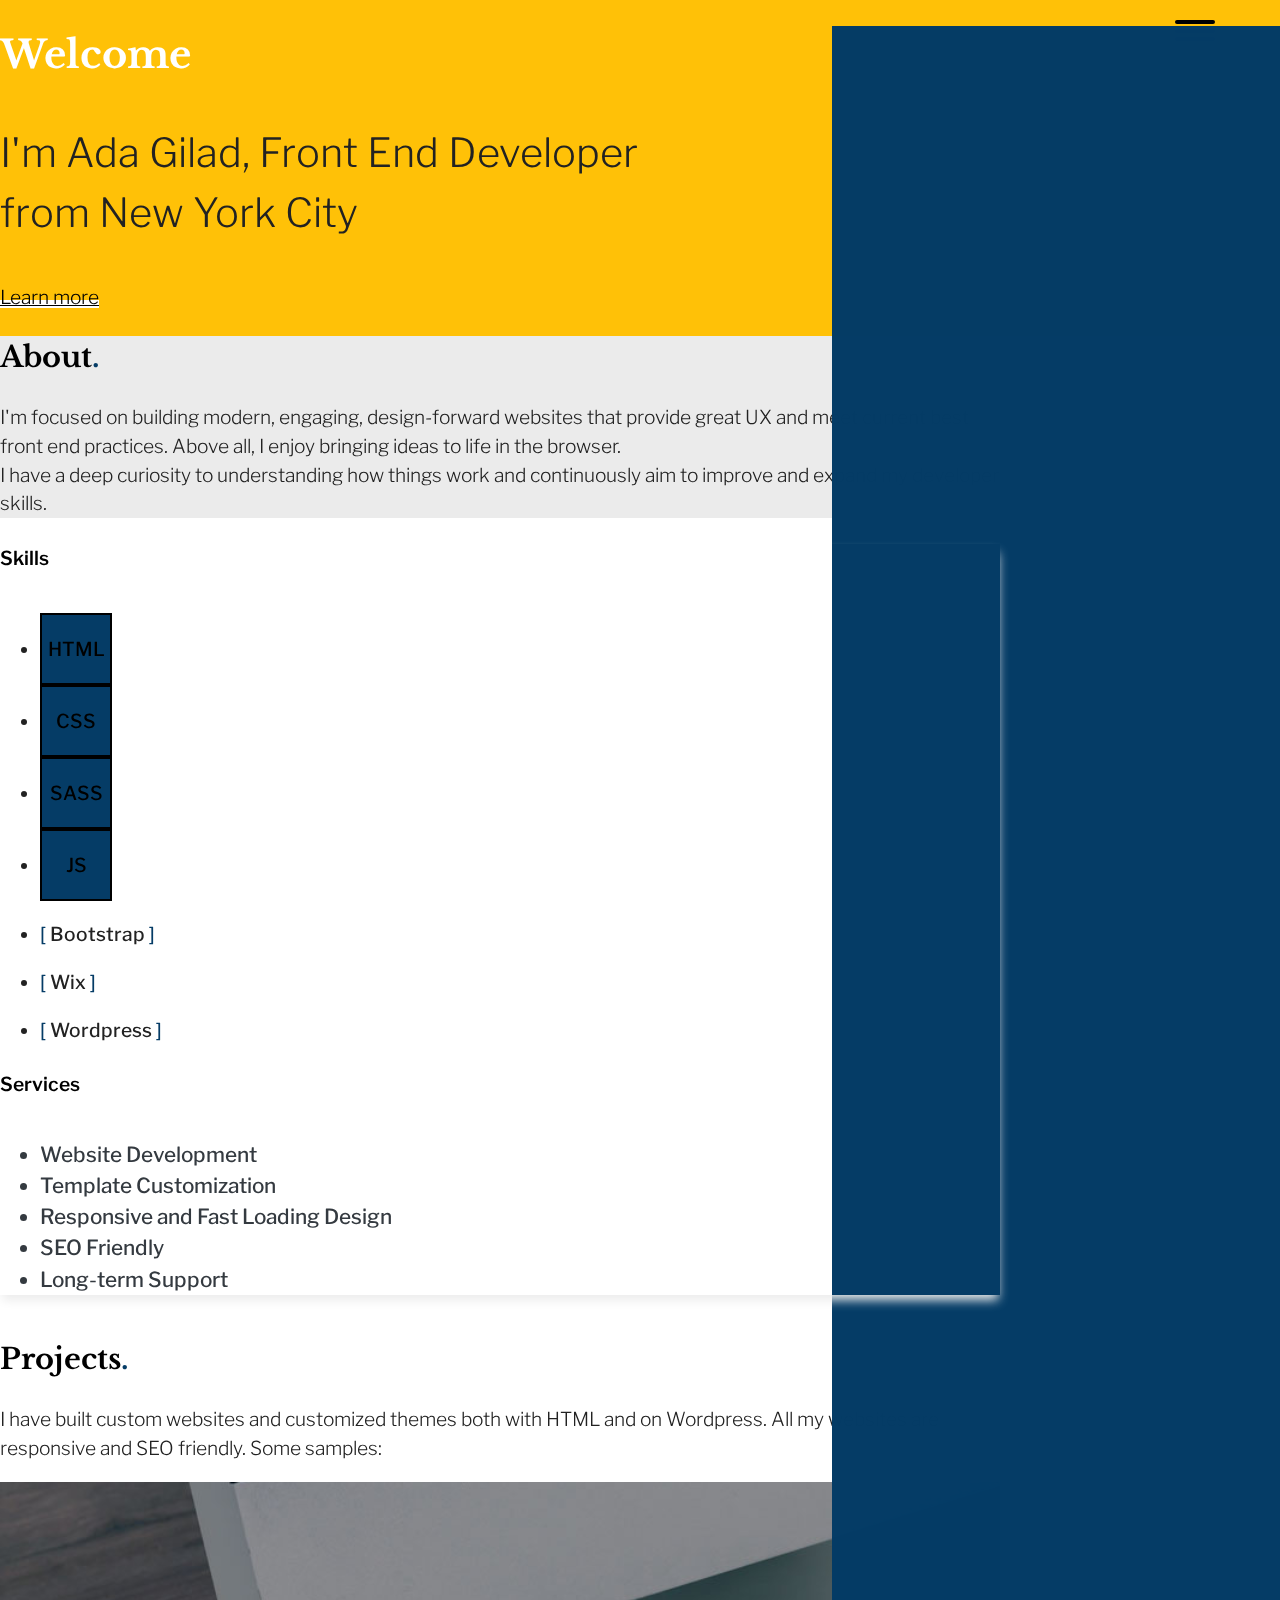
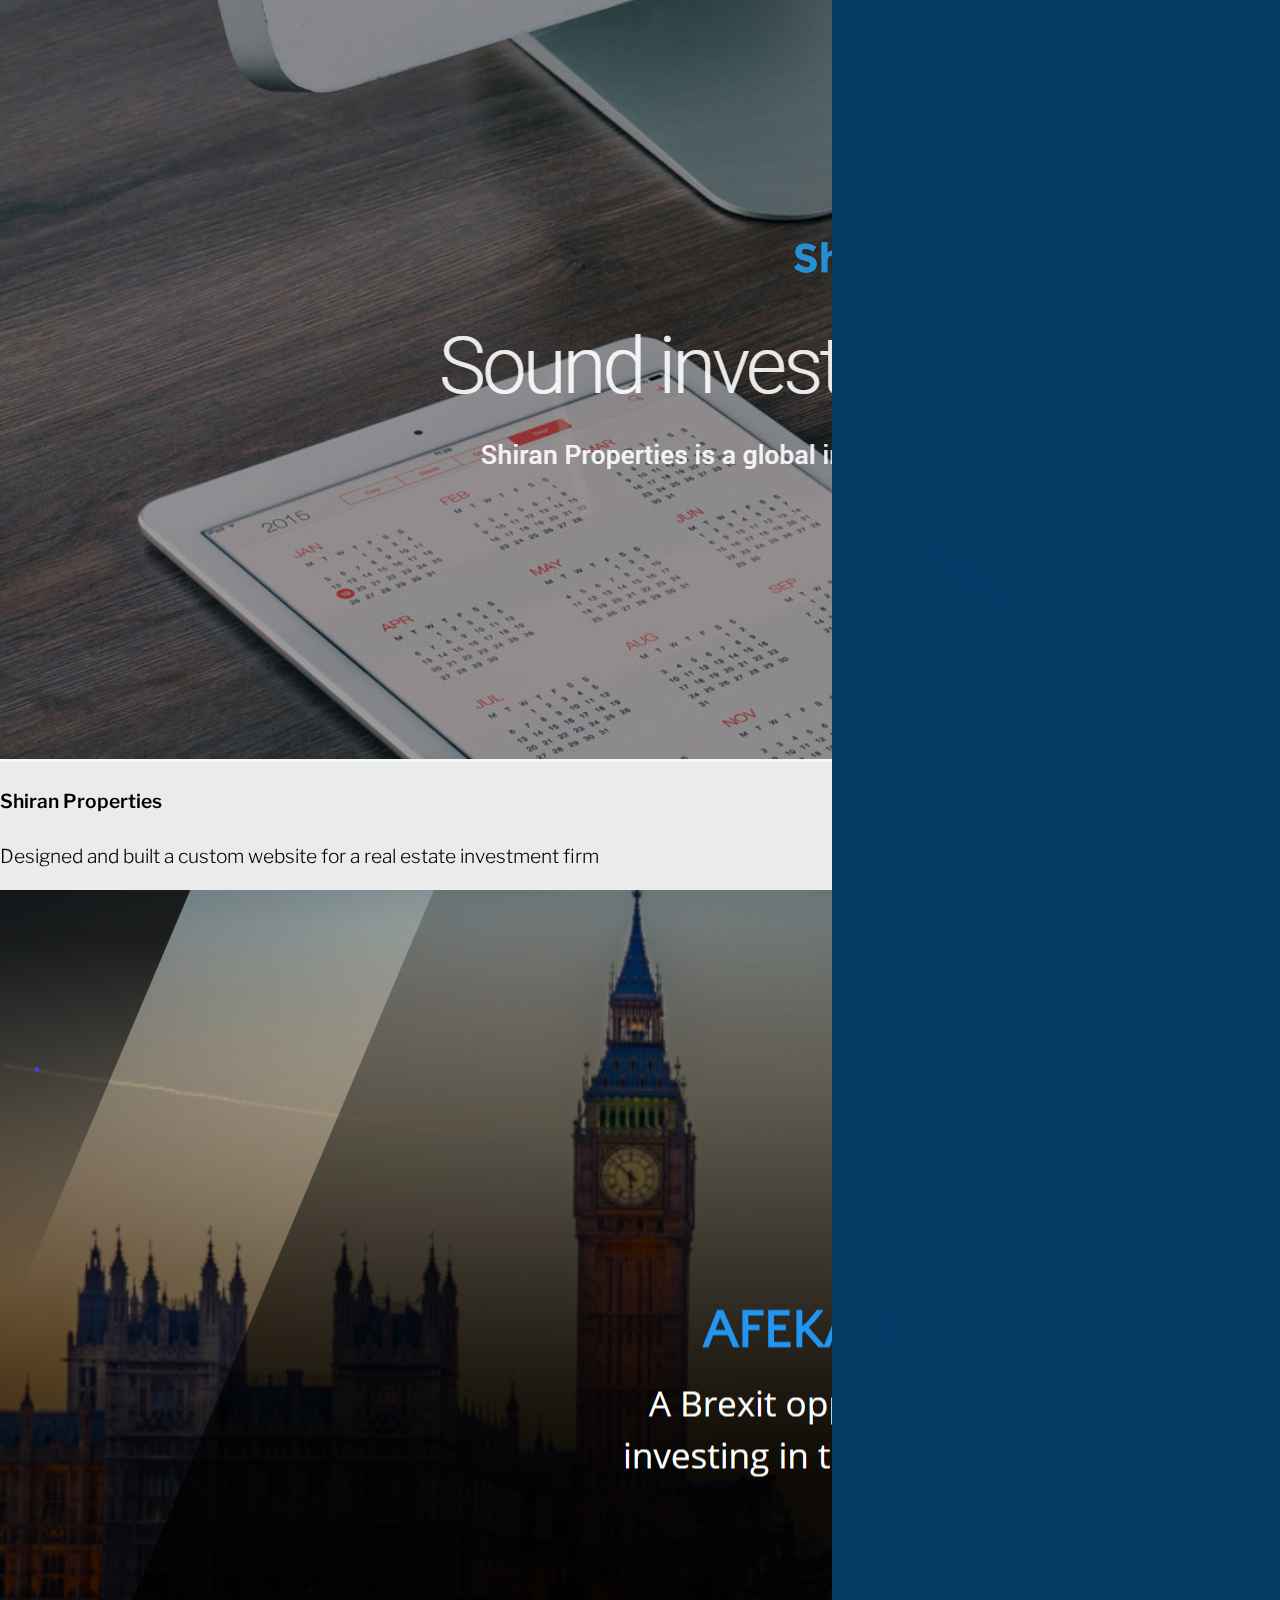
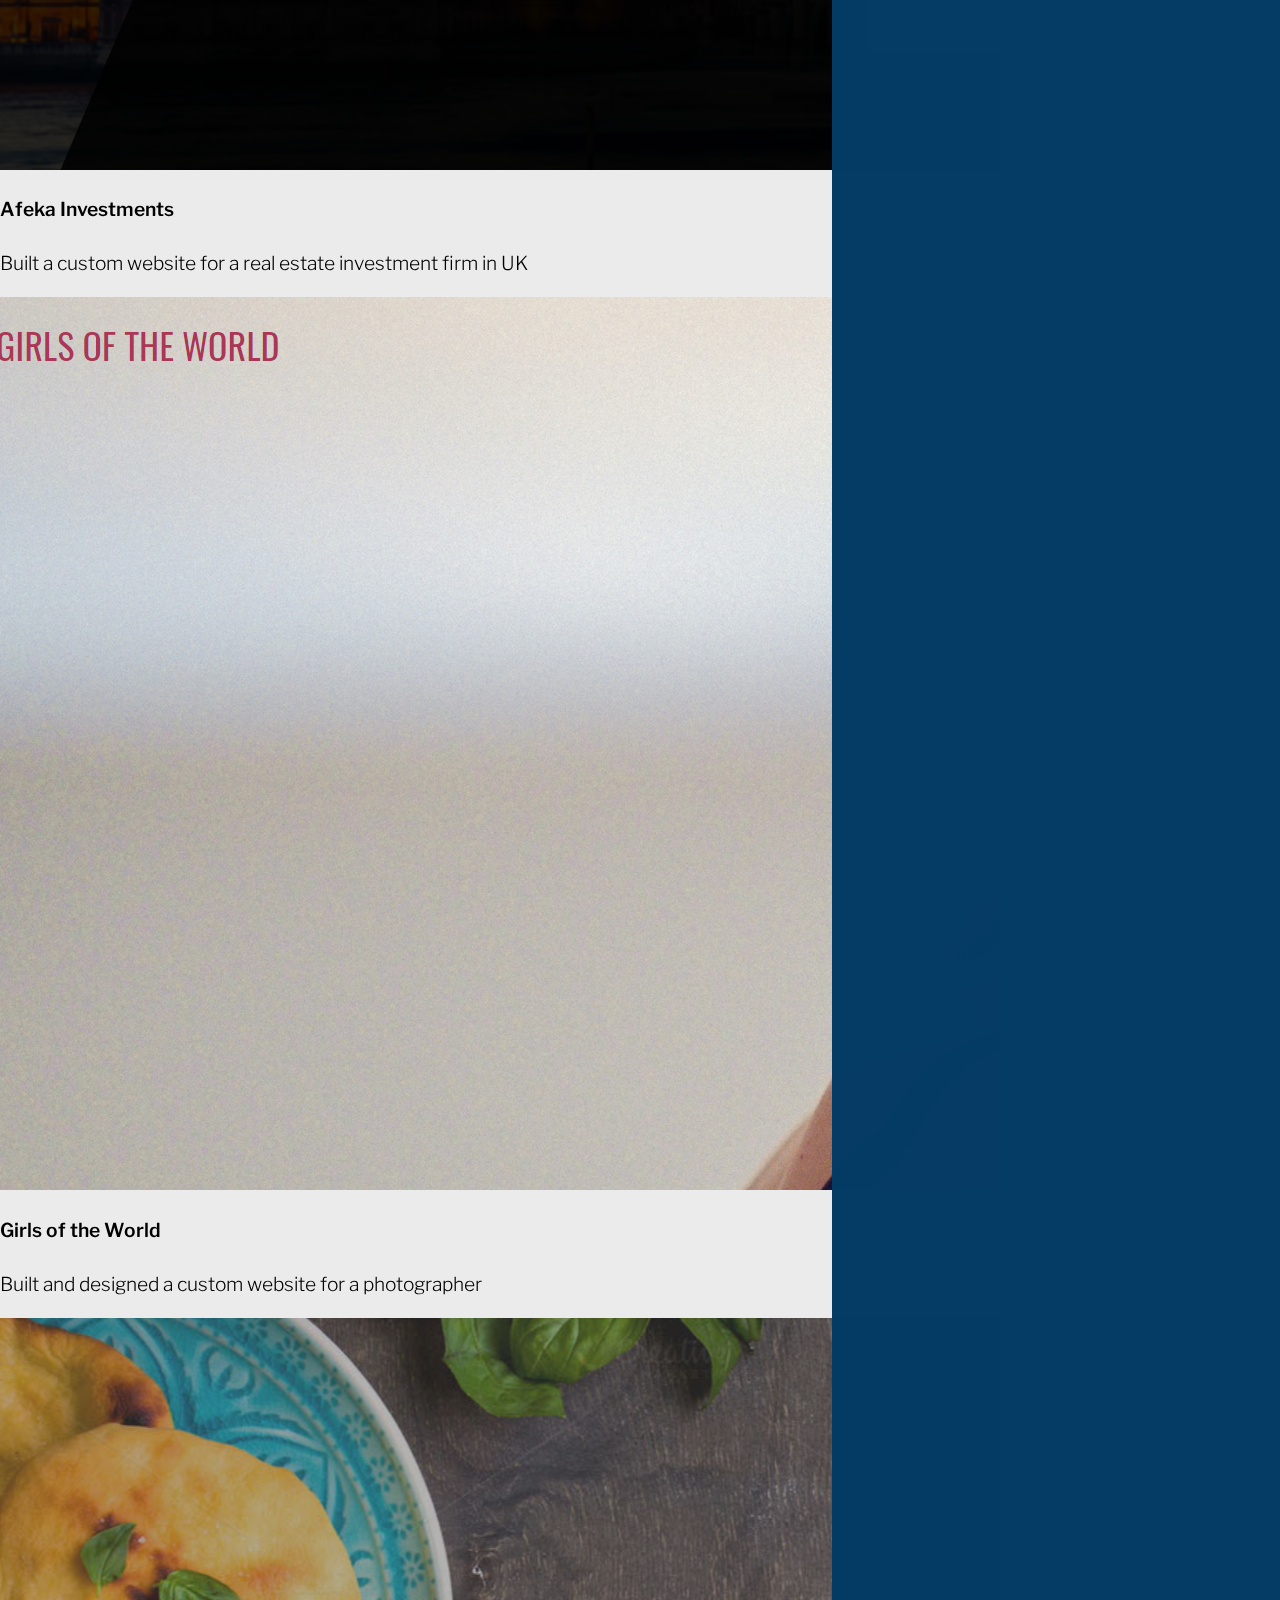
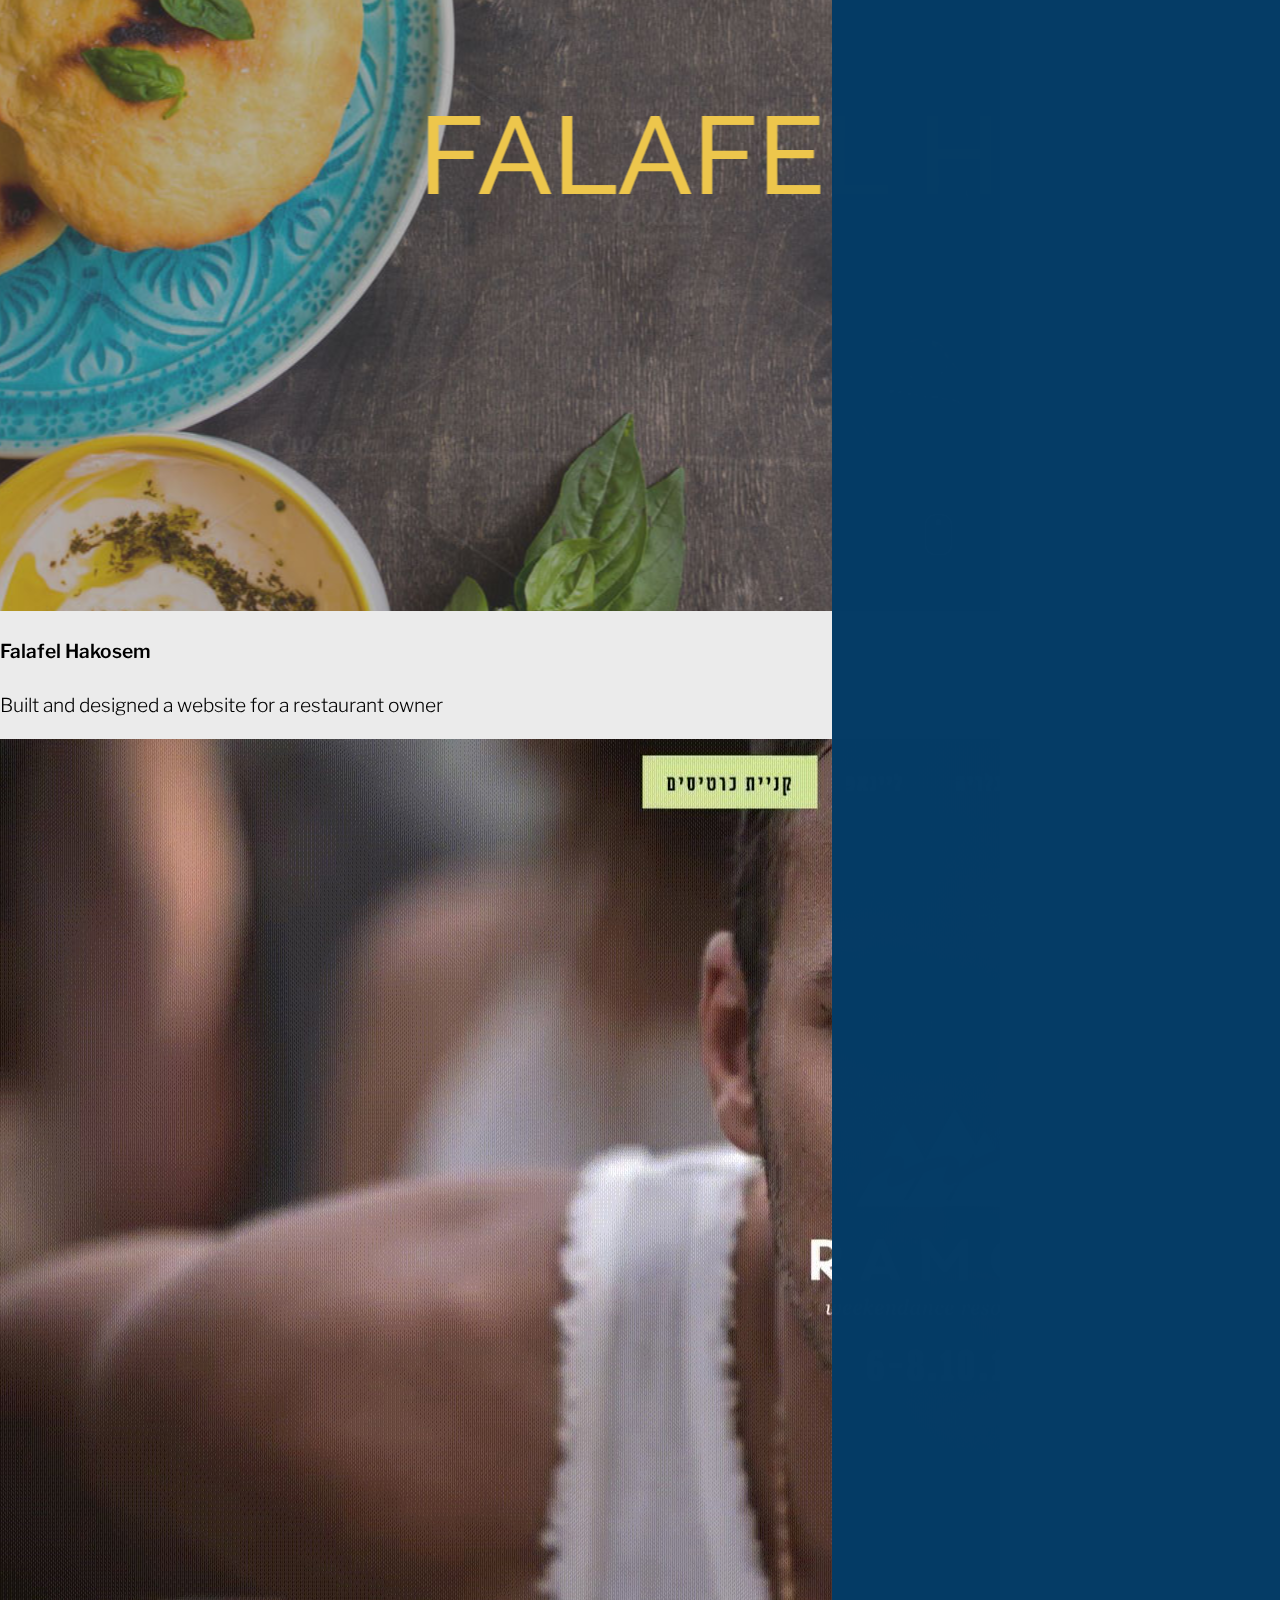
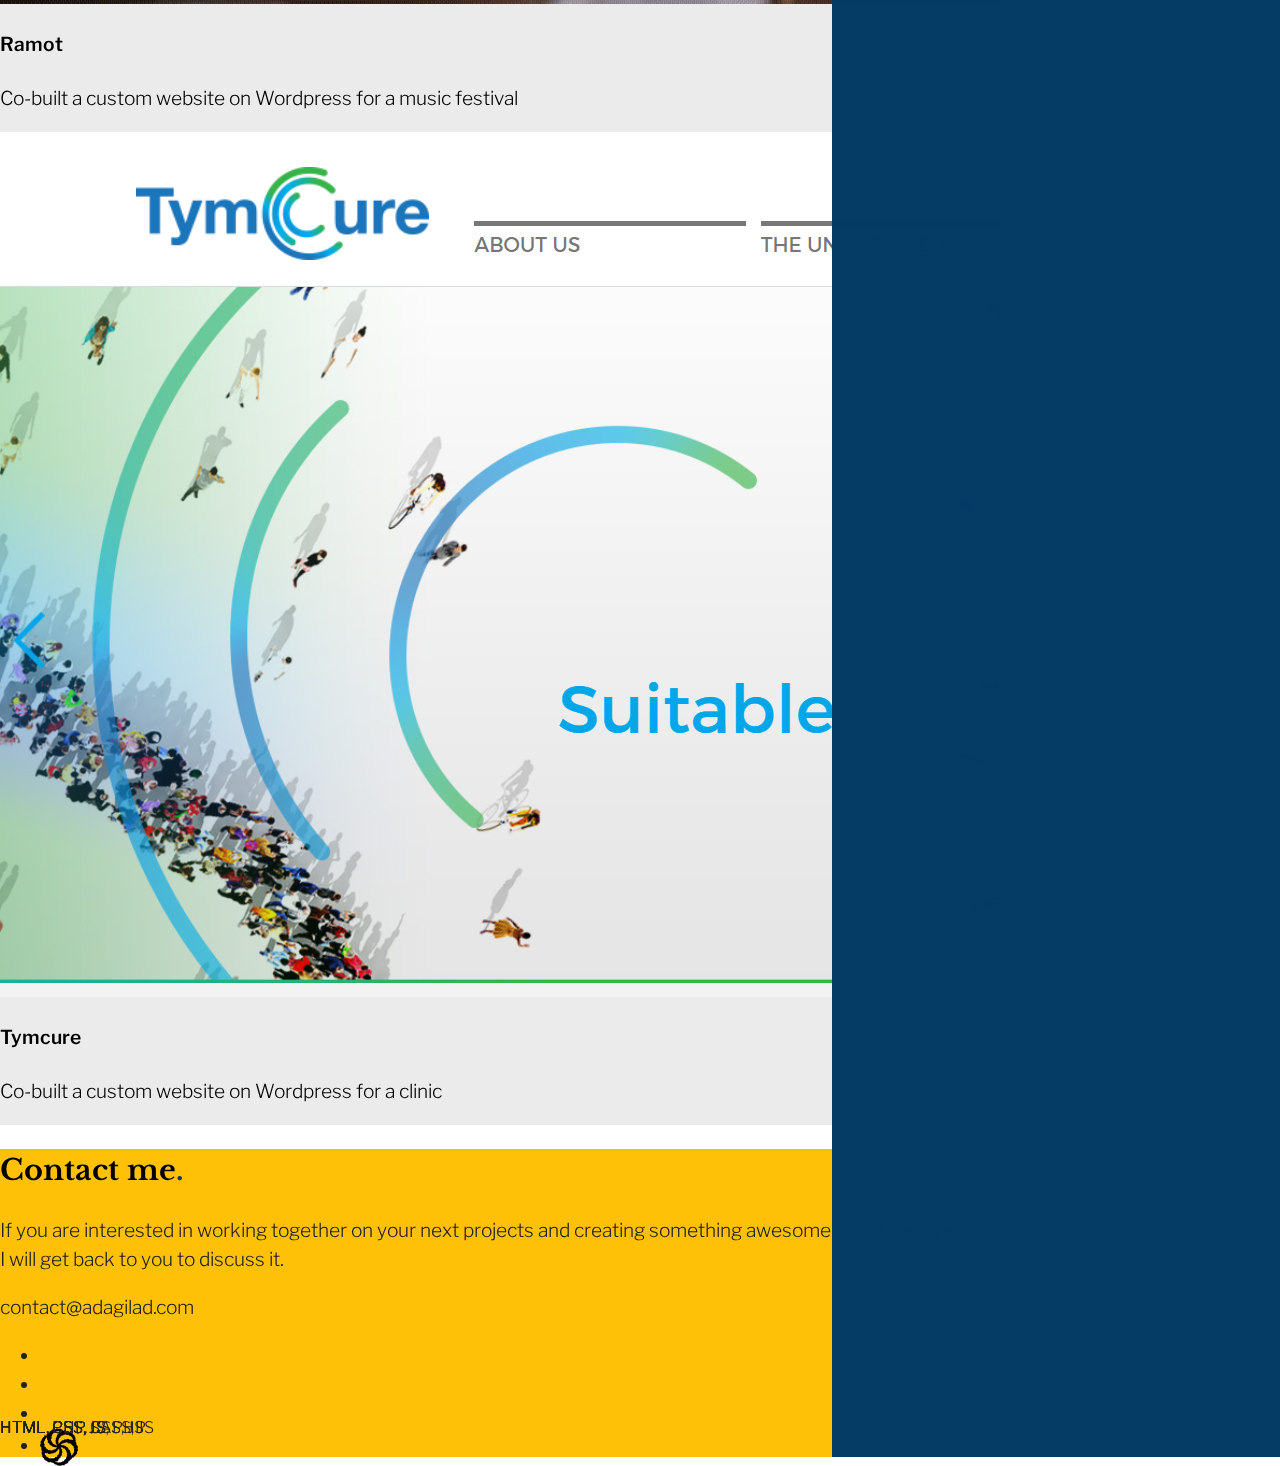
<file: index.html>
<!doctype html>
<html class="no-js" lang="en">

<head>
  <meta charset="utf-8">
  <meta http-equiv="x-ua-compatible" content="ie=edge">
  <title>Ada Gilad - Front End Developer</title>
  <meta name="description" content="Ada Gilad is a Front End Developer based in Brooklyn, New York.">
  <meta name="viewport" content="width=device-width, initial-scale=1, shrink-to-fit=no">
  <meta name="google-site-verification" content="OtLq-tT1BJ0Wcfn4fRzNdVxx37j-Al75x7Rz0QrOPoQ" />
  <link rel="manifest" href="site.webmanifest">
  <link rel="apple-touch-icon" href="icon.png">
  <link rel="canonical" href="http://adagilad.com"/>
  <!-- Place favicon.ico in the root directory -->
  <!-- Bootstrap -->
  <link rel="stylesheet" href="https://stackpath.bootstrapcdn.com/bootstrap/4.1.3/css/bootstrap.min.css" integrity="sha384-MCw98/SFnGE8fJT3GXwEOngsV7Zt27NXFoaoApmYm81iuXoPkFOJwJ8ERdknLPMO" crossorigin="anonymous">
  <!-- Font Awesome -->
  <link rel="stylesheet" href="https://use.fontawesome.com/releases/v5.5.0/css/all.css" integrity="sha384-B4dIYHKNBt8Bc12p+WXckhzcICo0wtJAoU8YZTY5qE0Id1GSseTk6S+L3BlXeVIU" crossorigin="anonymous">
  <!-- Fonts -->
  <link href="https://fonts.googleapis.com/css?family=Libre+Baskerville|Libre+Franklin" rel="stylesheet">
  <link href="https://fonts.googleapis.com/css?family=Gothic+A1" rel="stylesheet">
  <!-- Style -->
  <link rel="stylesheet" href="css/normalize.css">
  <link rel="stylesheet" href="css/boiler.css">
  <link rel="stylesheet" href="css/custom.css">
  <link rel="stylesheet" href="css/responsive.css">
</head>

<body data-spy="scroll" data-target="#nav-main" data-offset="30">
  <div class="overlay"></div>
  <!--[if lte IE 9]>
    <p class="browserupgrade">You are using an <strong>outdated</strong> browser. Please <a href="https://browsehappy.com/">upgrade your browser</a> to improve your experience and security.</p>
  <![endif]-->

  <!-- Nav -->
  <nav class="navbar navbar-expand-xlg navbar-light text-dark px-5 py-3 sticky-top" id="">
    <a class="navbar-brand font-weight-bold display-1" href="#"></a>
    <div class="hamburger-to-close" data-toggle="collapse" data-target="#nav-main" aria-controls="nav-main" aria-expanded="false" aria-label="Toggle navigation">
      <span class="hamburger-middle"></span>
    </div>
    <div class="collapse navbar-collapse-custom" id="nav-main">
      <ul class="navbar-nav pl-5 pt-5">
        <li class="nav-item">
          <a class="nav-link " href="#about">About</a>
        </li>
        <li class="nav-item">
          <a class="nav-link " href="#projects">Projects</a>
        </li>
        <li class="nav-item">
          <a class="nav-link " href="#contact">Contact</a>
        </li>
        <li class="nav-item">
          <a class="nav-link " target="_blank" rel="noopener" href="https://adacodes.blogspot.com/">Blog</a>
        </li>
      </ul>
      <div class="nav-bottom-links pl-5">
        <p class="">contact@adagilad.com</p>
        <ul class="list-inline d-inline-flex flex-wrap justify-content-between">
          <li><a href="https://www.linkedin.com/in/ada-gilad/" target="_blank" rel="noopener"><i class="fa-1x fab fa-linkedin-in text-dark"></i></a></li>
            <li><a href="https://github.com/adatg" target="_blank" rel="noopener"><i class="fa-1x fab fa-github-alt text-dark"></i></a></li>
            <li><a href="https://codepen.io/adatg/" target="_blank" rel="noopener"><i class="fa-1x fab fa-codepen text-dark"></i></a></li>
            <li><a href="https://www.codewars.com/users/adatg" target="_blank" rel="noopener">
              <img class="hide-onHover" src="img/codewars.svg" width="19" height="19" alt="Codewars">
              <img class="show-onHover" src="img/codewarsgreen.svg" width="19" height="19" alt="Codewars">
            </a></li>
        </ul>
      </div>
    </div>
  </nav>
  <!-- END Nav -->
  <!-- Hero -->
  <section id="hero" class="py-5 mb-5">
    <div class="container px-md-4">
      <div class="bg-color"></div>
      <div class="row">
        <div class="col">
          <h1 class="text-uppercase display-4 font-weight-bold">Welcome</h1>
          <p class="w-lg-75 copy-text">I'm <span class="font-weight-bold">Ada Gilad</span>, Front End Developer <br>from New York City</p>
          <p class="underline-btn"><a id="moreAbout" class="text-dark" href="#about">Learn more</a><p>
        </div>
      </div>
    </div>
  </section>
  <!-- END Hero -->
  <!-- About -->
  <section id="about" class="py-md-5 py-2 mx-md-5 mx-3 bg-light">
    <div class="container">
      <div class="row py-5">
        <div class="col-lg-3 col-md-12 px-md-5">
          <h2 class="heading-about">About<span>.</span></h2>
        </div>
        <div class="col-lg-9 col-md-12 px-md-5" id="about-text">
          <p class="text-justify wrapper">
            <span>I'm focused on building modern, engaging, design-forward websites that provide great UX and meet current best front end practices. Above all, I enjoy bringing ideas to life in the browser.</span>
            <span>I have a deep curiosity to understanding how things work and continuously aim to improve and expand my developer skills.</span>
            
            </p>
        </div>
      </div>
    </div>
  </section>
  <!-- END About -->
  <!-- Skills -->
  <div class="wrap-white">
  <section id="skills" class="mx-md-5 mx-3 mb-5">
    <div class="bg-half h-25 bg-light"></div>
    <div class="container">
      <div class="row py-5 bg-white">
        <div class="col-lg-6 col-md-12 px-md-5 px-lg-5 ">
          <h4 class="mb-5 mb-md-4">Skills</h4>
          <ul class="d-flex list-inline btn-lang justify-lg-content-between justify-content-around">
            <li class="pr-3">
              <button class="btn btn-round-filled text-light rounded-circle text-uppercase ">HTML</button>
            </li>
            <li class="pr-3">
              <button class="btn btn-round-filled text-light rounded-circle text-uppercase">CSS</button>
            </li>
            <li class="pr-3">
              <button class="btn btn-round-filled text-light rounded-circle text-uppercase">SASS</button>
            </li>
            <li class="">
              <button class="btn btn-round-filled text-light rounded-circle text-uppercase">JS</button>
            </li>
            <!-- <li class="">
              <button class="btn btn-outline-dark rounded-circle">jQ</button>
            </li> -->
          </ul>
          <ul class="d-flex list-inline my-4 btn-frame justify-content-lg-between justify-content-around">
            <li class="pr-2">
              <p class="text-uppercase py-2"><span class="">[</span> Bootstrap <span class="">]</span></p>
            </li>
            <li class="pr-2">
              <p class="text-uppercase py-2"><span class="">[</span> Wix <span class="">]</span></p>
            </li>
            <li class="pr-2">
              <p class="text-uppercase py-2"><span class="">[</span> Wordpress <span class="">]</span></p>
            </li>
            
          </ul>
        </div>
        <div class="col-lg-6 col-md-12 px-md-5 px-lg-5">
          <h4 class="mb-md-4">Services</h4>
          <ul class="list-services list-unstyled">
            <li>Website Development</li>
            <li>Template Customization</li>
            <li>Responsive and Fast Loading Design</li>
            <li>SEO Friendly</li>
            <li>Long-term Support</li>
          </ul>
        </div>
      </div>
    </div>
  </section>
  </div>
  <!-- END Skills -->
  <!-- Projects -->
  <section id="projects" class="py-md-5 py-2 px-md-5">
    <div class="container">
      <div class="row py-5">
        <div class="col-lg-3">
          <h2 class="heading-projects">Projects<span>.</span></h2>
        </div>
        <div class="col-lg-9">
          <p class="text-justify">
            I have built custom websites and customized themes both with HTML and on Wordpress. All my websites are responsive and SEO friendly. Some samples:
          </p>
        </div>
      </div>
     <!--  <div class="row py-5">
        <div class="col">
          <div class="btn-group" role="group" aria-label="Basic example">
            <button type="button" class="btn btn-green text-light active">All</button>
            <button type="button" class="btn btn-light">HTML</button>
            <button type="button" class="btn btn-light">Wordpress</button>
            <button type="button" class="btn btn-light">Bootstrap</button>
          </div>
        </div>
      </div> -->
      <div class="row pb-5">
        <div class="col-lg-6 col-md-12 col-sm-12 mb-5">
          <div class="card bg-light">
            <div class="card-img">
              <img class="img-fluid" src="img/shiransccr.png" alt="Shiran Properties">
            </div>
            <div class="card-img-overlay">
              <h4 class="card-title text-dark">Shiran Properties</h4>
              <p class="card-text text-dark">Designed and built a custom website for a real estate investment firm</p>
              <p class="card-text">
                  <small class="text-muted">HTML, CSS, JS, PHP</small>
              </p>
            </div>
            <div class="card-img-overlay-small"></div>
          </div>
        </div>
        <div class="col-lg-6 col-md-12 col-sm-12 mb-5">
          <div class="card bg-light">
            <div class="card-img">
              <img class="img-fluid" src="img/afekasccr.png" alt="Afeka Investments">
            </div>
            <div class="card-img-overlay">
              <h4 class="card-title text-dark ">Afeka Investments</h4>
              <p class="card-text text-dark">Built a custom website for a real estate investment firm in UK</p>
              <p class="card-text">
                  <small class="text-muted">HTML, CSS, JS</small>
              </p>
            </div>
            <div class="card-img-overlay-small"></div>
          </div>
        </div>
        <div class="col-lg-6 col-md-12 col-sm-12 mb-5">
          <div class="card bg-light">
            <div class="card-img">
              <img class="img-fluid" src="img/girlssccr.png" alt="Girls of the World">
            </div>
            <div class="card-img-overlay">
              <h4 class="card-title text-dark">Girls of the World</h4>
              <p class="card-text text-dark">Built and designed a custom website for a photographer</p>
              <p class="card-text">
                  <small class="text-muted">HTML, CSS, JS</small>
              </p>
            </div>
            <div class="card-img-overlay-small"></div>
          </div>
        </div>
        <div class="col-lg-6 col-md-12 col-sm-12 mb-5">
          <div class="card bg-light">
            <div class="card-img">
              <img class="img-fluid" src="img/hakosemcr.png" alt="Falafel Hakosem">
            </div>
            <div class="card-img-overlay">
              <h4 class="card-title text-dark">Falafel Hakosem</h4>
              <p class="card-text text-dark">Built and designed a website for a restaurant owner</p>
              <p class="card-text">
                  <small class="text-muted">HTML, CSS, JS</small>
              </p>
            </div>
            <div class="card-img-overlay-small"></div>
          </div>
        </div>
        <div class="col-lg-6 col-md-12 col-sm-12 mb-5">
          <div class="card bg-light">
            <div class="card-img">
              <img class="img-fluid" src="img/RamotGSc.jpg" alt="Ramot Music Festival">
            </div>
            <div class="card-img-overlay">
              <h4 class="card-title text-dark">Ramot</h4>
              <p class="card-text text-dark">Co-built a custom website on Wordpress for a music festival</p>
              <p class="card-text">
                  <small class="text-muted">HTML, PHP, SASS, JS </small>
              </p>
            </div>
            <div class="card-img-overlay-small"></div>
          </div>
        </div>
        <div class="col-lg-6 col-md-12 col-sm-12 mb-5">
          <div class="card bg-light">
            <div class="card-img">
              <img class="img-fluid" src="img/tymcurecr.png" alt="Tymcure Clinic">
            </div>
            <div class="card-img-overlay">
              <h4 class="card-title text-dark">Tymcure</h4>
              <p class="card-text text-dark">Co-built a custom website on Wordpress for a clinic</p>
              <p class="card-text">
                  <small class="text-muted">HTML, PHP, CSS, JS </small>
              </p>
            </div>
            <div class="card-img-overlay-small"></div> 
          </div>
        </div>
      </div>
    </div>
  </section>
  <!-- END Projects -->
  <!-- Contact -->
  <section id="contact" class="pt-5 bg-yellow">
    <div class="container">
      <div class="row py-5 mx-md-5 mx-0">
        <div class="col-lg-3 col-md-12 pr-md-5">
           <h2 class="heading-contact">Contact me<span>.</span></h2>
        </div>
        <div class="col-lg-9" >
          <p class="text-justify">If you are interested in working together on your next projects and creating something awesome, send me an email. I will get back to you to discuss it. 
          </p>
        </div>
      </div>
      <div class="row py-5 mx-md-5 mx-0 d-flex align-items-center">
        <div class="col-lg-9 mb-5">
          <!-- <form>
            <div class="form-row">
              <div class="form-group col-md-6">
                <input type="text" class="form-control" id="inputName" placeholder="Name">
              </div>
              <div class="form-group col-md-6">
                <input type="email" class="form-control" id="inputEmail" placeholder="Email">
              </div>
            </div>
            <div class="form-group">
              <textarea class="form-control" rows="6" id="inputText" placeholder="Describe what you need..."></textarea>
            </div>
            <p class="underline-btn">
              <a type="submit">Send</a>
            </p> 
          </form> -->
          
            <p class="mr-3 mb-0 font-weight-bold">contact@adagilad.com</p>
       
          
        </div>
        <div class="col-lg-3 mb-5">
          <ul class="list-inline d-flex flex-wrap justify-content-between h-50">
            <li><a href="https://www.linkedin.com/in/ada-gilad/" target="_blank" rel="noopener"><i class="fa-2x fab fa-linkedin-in text-dark"></i></a></li>
            <li><a href="https://github.com/adatg" target="_blank" rel="noopener"><i class="fa-2x fab fa-github-alt text-dark"></i></a></li>
            <li><a href="https://codepen.io/adatg/" target="_blank" rel="noopener"><i class="fa-2x fab fa-codepen text-dark"></i></a></li>
            <li><a href="https://www.codewars.com/users/adatg" target="_blank" rel="noopener">
              <img class="hide-onHover" src="img/codewars.svg" width="38" height="38" alt="Codewars">
              <img class="show-onHover" src="img/codewarsgreen.svg" width="38" height="38" alt="Codewars">
            </a></li>
          </ul>
        </div>
      </div>
    </div>
  </section>


  <script src="https://code.jquery.com/jquery-3.3.1.slim.min.js" integrity="sha384-q8i/X+965DzO0rT7abK41JStQIAqVgRVzpbzo5smXKp4YfRvH+8abtTE1Pi6jizo" crossorigin="anonymous"></script>
  <script src="https://cdnjs.cloudflare.com/ajax/libs/popper.js/1.14.3/umd/popper.min.js" integrity="sha384-ZMP7rVo3mIykV+2+9J3UJ46jBk0WLaUAdn689aCwoqbBJiSnjAK/l8WvCWPIPm49" crossorigin="anonymous"></script>
  <!-- Bootstrap -->
  <script src="https://stackpath.bootstrapcdn.com/bootstrap/4.1.3/js/bootstrap.min.js" integrity="sha384-ChfqqxuZUCnJSK3+MXmPNIyE6ZbWh2IMqE241rYiqJxyMiZ6OW/JmZQ5stwEULTy" crossorigin="anonymous"></script>
  <script src="js/vendor/modernizr-3.6.0.min.js"></script>
  <script src="js/vendor/jquery-3.3.1.min.js"></script>
  <!-- Waypoints plugin -->
  <script src="js/jquery.waypoints.min.js"></script>
  <!-- Scripts -->
  <script src="js/plugins.js"></script>
  <script src="js/main.js"></script>

  <!-- Google Analytics: change UA-XXXXX-Y to be your site's ID. -->
  <script>
    window.ga = function () { ga.q.push(arguments) }; ga.q = []; ga.l = +new Date;
    ga('create', 'UA-XXXXX-Y', 'auto'); ga('send', 'pageview')
  </script>
  <script src="https://www.google-analytics.com/analytics.js" async defer></script>
</body>

</html>
</file>
<file: css/boiler.css>
/*! HTML5 Boilerplate v6.1.0 | MIT License | https://html5boilerplate.com/ */

/*
 * What follows is the result of much research on cross-browser styling.
 * Credit left inline and big thanks to Nicolas Gallagher, Jonathan Neal,
 * Kroc Camen, and the H5BP dev community and team.
 */

/* ==========================================================================
   Base styles: opinionated defaults
   ========================================================================== */

html {
    color: #222;
    font-size: 1em;
    line-height: 1.4;
}

/*
 * Remove text-shadow in selection highlight:
 * https://twitter.com/miketaylr/status/12228805301
 *
 * Vendor-prefixed and regular ::selection selectors cannot be combined:
 * https://stackoverflow.com/a/16982510/7133471
 *
 * Customize the background color to match your design.
 */

::-moz-selection {
    background: #b3d4fc;
    text-shadow: none;
}

::selection {
    background: #b3d4fc;
    text-shadow: none;
}

/*
 * A better looking default horizontal rule
 */

hr {
    display: block;
    height: 1px;
    border: 0;
    border-top: 1px solid #ccc;
    margin: 1em 0;
    padding: 0;
}

/*
 * Remove the gap between audio, canvas, iframes,
 * images, videos and the bottom of their containers:
 * https://github.com/h5bp/html5-boilerplate/issues/440
 */

audio,
canvas,
iframe,
img,
svg,
video {
    vertical-align: middle;
}

/*
 * Remove default fieldset styles.
 */

fieldset {
    border: 0;
    margin: 0;
    padding: 0;
}

/*
 * Allow only vertical resizing of textareas.
 */

textarea {
    resize: vertical;
}

/* ==========================================================================
   Browser Upgrade Prompt
   ========================================================================== */

.browserupgrade {
    margin: 0.2em 0;
    background: #ccc;
    color: #000;
    padding: 0.2em 0;
}

/* ==========================================================================
   Author's custom styles
   ========================================================================== */

/* ==========================================================================
   Helper classes
   ========================================================================== */

/*
 * Hide visually and from screen readers
 */

.hidden {
    display: none !important;
}

/*
 * Hide only visually, but have it available for screen readers:
 * https://snook.ca/archives/html_and_css/hiding-content-for-accessibility
 *
 * 1. For long content, line feeds are not interpreted as spaces and small width
 *    causes content to wrap 1 word per line:
 *    https://medium.com/@jessebeach/beware-smushed-off-screen-accessible-text-5952a4c2cbfe
 */

.visuallyhidden {
    border: 0;
    clip: rect(0 0 0 0);
    height: 1px;
    margin: -1px;
    overflow: hidden;
    padding: 0;
    position: absolute;
    width: 1px;
    white-space: nowrap; /* 1 */
}

/*
 * Extends the .visuallyhidden class to allow the element
 * to be focusable when navigated to via the keyboard:
 * https://www.drupal.org/node/897638
 */

.visuallyhidden.focusable:active,
.visuallyhidden.focusable:focus {
    clip: auto;
    height: auto;
    margin: 0;
    overflow: visible;
    position: static;
    width: auto;
    white-space: inherit;
}

/*
 * Hide visually and from screen readers, but maintain layout
 */

.invisible {
    visibility: hidden;
}

/*
 * Clearfix: contain floats
 *
 * For modern browsers
 * 1. The space content is one way to avoid an Opera bug when the
 *    `contenteditable` attribute is included anywhere else in the document.
 *    Otherwise it causes space to appear at the top and bottom of elements
 *    that receive the `clearfix` class.
 * 2. The use of `table` rather than `block` is only necessary if using
 *    `:before` to contain the top-margins of child elements.
 */

.clearfix:before,
.clearfix:after {
    content: " "; /* 1 */
    display: table; /* 2 */
}

.clearfix:after {
    clear: both;
}

/* ==========================================================================
   EXAMPLE Media Queries for Responsive Design.
   These examples override the primary ('mobile first') styles.
   Modify as content requires.
   ========================================================================== */

@media only screen and (min-width: 35em) {
    /* Style adjustments for viewports that meet the condition */
}

@media print,
       (-webkit-min-device-pixel-ratio: 1.25),
       (min-resolution: 1.25dppx),
       (min-resolution: 120dpi) {
    /* Style adjustments for high resolution devices */
}

/* ==========================================================================
   Print styles.
   Inlined to avoid the additional HTTP request:
   https://www.phpied.com/delay-loading-your-print-css/
   ========================================================================== */

@media print {
    *,
    *:before,
    *:after {
        background: transparent !important;
        color: #000 !important; /* Black prints faster */
        -webkit-box-shadow: none !important;
        box-shadow: none !important;
        text-shadow: none !important;
    }

    a,
    a:visited {
        text-decoration: underline;
    }

    a[href]:after {
        content: " (" attr(href) ")";
    }

    abbr[title]:after {
        content: " (" attr(title) ")";
    }

    /*
     * Don't show links that are fragment identifiers,
     * or use the `javascript:` pseudo protocol
     */

    a[href^="#"]:after,
    a[href^="javascript:"]:after {
        content: "";
    }

    pre {
        white-space: pre-wrap !important;
    }
    pre,
    blockquote {
        border: 1px solid #999;
        page-break-inside: avoid;
    }

    /*
     * Printing Tables:
     * http://css-discuss.incutio.com/wiki/Printing_Tables
     */

    thead {
        display: table-header-group;
    }

    tr,
    img {
        page-break-inside: avoid;
    }

    p,
    h2,
    h3 {
        orphans: 3;
        widows: 3;
    }

    h2,
    h3 {
        page-break-after: avoid;
    }
}
</file>
<file: css/custom.css>
html {
  height: 100%; }

body {
  font-family: "Libre Franklin", sans-serif;
  font-weight: 300;
  line-height: 1.5;
  font-size: 1.2rem;
  position: relative; }

::-webkit-scrollbar {
  width: 6px;
  border-left: 1px solid #E6ECF8; }

::-webkit-scrollbar-thumb {
  background-color: #343a40; }

[type="submit"] {
  -webkit-appearance: none;
  cursor: pointer; }

[type=submit] {
  -webkit-appearance: none;
  cursor: pointer; }

h1 {
  font-family: "Libre Baskerville", serif;
  color: #fff; }

h2 {
  font-family: "Libre Baskerville", serif;
  color: #000; }
  h2 span {
    color: #053C66; }

h4 {
  font-weight: 600;
  color: #000; }

h4.card-title:before {
  border-color: #7c7c7c; }

.bg-light {
  background-color: #ebebeb !important; }

.bg-yellow {
  background-color: #FFC107; }

.bg-color {
  position: fixed;
  width: 100%;
  height: 27em;
  background-color: #FFC107;
  z-index: -1;
  top: 0;
  left: 0; }
  .bg-color.white {
    position: fixed;
    background-color: #fff; }

.wrap-white {
  background-color: #fff;
  margin-bottom: -1em;
  padding-bottom: 1em; }

.bg-half {
  z-index: -1;
  position: absolute;
  width: 100%; }

.color-bg {
  background-color: #FFC107;
  position: fixed;
  width: 100%;
  height: 27em;
  z-index: -1; }
  .color-bg.white {
    background-color: #fff;
    top: 26em;
    position: static; }

.text-dark {
  color: #000 !important; }

.fab:hover {
  color: #053C66 !important;
  transition: all 100ms ease; }

.overlay {
  display: none;
  width: 100%;
  height: 100%;
  position: absolute;
  top: 0;
  left: 0;
  background-color: #80808059;
  z-index: 10;
  transition: display 200ms ease 200ms; }
  .overlay.show {
    display: block; }

.show-onHover {
  display: none; }

a:hover .hide-onHover {
  display: none; }
a:hover .show-onHover {
  display: inline;
  z-index: 1; }

.active {
  font-size: 1.2rem;
  position: relative;
  transition: 0.4s linear;
  z-index: 2; }
  .active:after {
    content: '';
    background-color: #FFC107;
    height: 8px;
    display: block;
    position: absolute;
    left: 0;
    right: 0;
    bottom: 5%;
    z-index: -1;
    transform: scaleY(1);
    transition: 0.2s ease-in-out .2s;
    margin-bottom: 10px; }
  .active:hover:before {
    transform: scaleY(1.5);
    transition: 0.2s ease-in-out .2s; }

.underline-btn a {
  font-size: 1.2rem;
  position: relative; }
  .underline-btn a:hover {
    text-decoration: none; }
    .underline-btn a:hover:before {
      transform: scaleY(1.5);
      transition: 0.2s ease-in-out .2s; }
  .underline-btn a:before {
    content: '';
    background-color: white;
    height: 8px;
    display: block;
    position: absolute;
    left: 0;
    right: 0;
    bottom: 5%;
    z-index: -1;
    transform: scaleY(1);
    transition: 0.2s ease-in-out .2s;
    margin-top: -10px; }

.navbar {
  width: 17em;
  right: 0;
  top: 0;
  position: fixed; }
  .navbar .navbar-collapse-custom {
    position: absolute;
    display: flex;
    flex-direction: column;
    justify-content: space-between;
    -webkit-transition: -webkit-transform 200ms cubic-bezier(1, 0, 0, 1) 0ms, right 200ms cubic-bezier(1, 0, 0, 1) 0ms;
    -moz-transition: -moz-transform 200ms cubic-bezier(1, 0, 0, 1) 0ms, right 200ms cubic-bezier(1, 0, 0, 1) 0ms;
    transition: transform 200ms cubic-bezier(1, 0, 0, 1) 0ms, right 200ms cubic-bezier(1, 0, 0, 1) 0ms;
    right: -400px;
    top: 0;
    height: 100vh;
    width: 100%;
    box-shadow: -7px 0px 10px -2px #9e9e9eb5;
    background-color: #fff; }
    .navbar .navbar-collapse-custom.show {
      right: 0; }
    .navbar .navbar-collapse-custom .navbar-nav {
      display: inline-block;
      padding-top: 50%; }
      .navbar .navbar-collapse-custom .navbar-nav .nav-link {
        color: #000;
        font-size: 2rem;
        display: inline; }
        .navbar .navbar-collapse-custom .navbar-nav .nav-link.active:before {
          z-index: 0; }
    .navbar .navbar-collapse-custom .nav-bottom-links {
      width: 61%; }
      .navbar .navbar-collapse-custom .nav-bottom-links p {
        font-size: 0.9rem;
        font-weight: 600; }
      .navbar .navbar-collapse-custom .nav-bottom-links .list-inline {
        width: 100%; }
        .navbar .navbar-collapse-custom .nav-bottom-links .list-inline img {
          vertical-align: baseline; }

.hamburger-to-close {
  width: 40px;
  height: 61px;
  cursor: pointer;
  position: absolute;
  top: 50%;
  right: 20%;
  z-index: 100; }
  .hamburger-to-close:before {
    content: '';
    position: absolute;
    width: 40px;
    height: 4px;
    background-color: #000;
    border-radius: 10px;
    top: 20px;
    transition: top 200ms ease 200ms, -webkit-transform ease 200ms;
    transition: top 200ms ease 200ms, transform ease 200ms;
    transition: top 200ms ease 200ms, transform ease 200ms, -webkit-transform ease 200ms; }
  .hamburger-to-close:after {
    content: '';
    position: absolute;
    width: 40px;
    height: 4px;
    background-color: #000;
    border-radius: 10px;
    bottom: 20px;
    transition: bottom 200ms ease 200ms, -webkit-transform ease 200ms;
    transition: bottom 200ms ease 200ms, transform ease 200ms;
    transition: bottom 200ms ease 200ms, transform ease 200ms, -webkit-transform ease 200ms; }
  .hamburger-to-close .hamburger-middle {
    position: absolute;
    width: 40px;
    height: 4px;
    background-color: #000;
    border-radius: 10px;
    top: 50%;
    margin-top: -2px;
    transition: -webkit-transform ease 200ms;
    transition: transform ease 200ms;
    transition: transform ease 200ms, -webkit-transform ease 200ms; }

.hamburger-to-close.close .hamburger-middle {
  -webkit-transform: rotate(-45deg);
  transform: rotate(-45deg);
  transition: -webkit-transform 200ms ease 200ms;
  transition: transform 200ms ease 200ms;
  transition: transform 200ms ease 200ms, -webkit-transform 200ms ease 200ms; }
.hamburger-to-close.close:before {
  top: 28px;
  -webkit-transform: rotate(-45deg);
  transform: rotate(-45deg);
  transition: top ease 200ms, -webkit-transform 200ms ease 200ms;
  transition: top ease 200ms, transform 200ms ease 200ms;
  transition: top ease 200ms, transform 200ms ease 200ms, -webkit-transform 200ms ease 200ms; }
.hamburger-to-close.close:after {
  bottom: 28px;
  -webkit-transform: rotate(45deg);
  transform: rotate(45deg);
  transition: bottom ease 200ms, -webkit-transform 200ms ease 200ms;
  transition: bottom ease 200ms, transform 200ms ease 200ms;
  transition: bottom ease 200ms, transform 200ms ease 200ms, -webkit-transform 200ms ease 200ms; }

#hero .copy-text {
  font-size: 2.5rem; }

.btn-round-filled {
  background-color: #053C66;
  border-color: #053C66; }

#about-text {
  position: relative;
  opacity: 0;
  -webkit-transition: opacity 700ms cubic-bezier(0.694, 0, 0.335, 1);
  -o-transition: opacity 700ms cubic-bezier(0.694, 0, 0.335, 1);
  transition: opacity 700ms cubic-bezier(0.694, 0, 0.335, 1); }
  #about-text.visible {
    opacity: 1; }
    #about-text.visible .wrapper span {
      -webkit-transform: translateY(0%);
      -ms-transform: translateY(0%);
      transform: translateY(0%);
      opacity: 1; }

.wrapper span {
  display: block;
  -webkit-transform: translateY(20px) rotate(3deg);
  -ms-transform: translateY(20px) rotate(3deg);
  transform: translateY(20px) rotate(3deg);
  opacity: 0;
  -webkit-transition: transform 0.65s ease, opacity 0.65s ease;
  -o-transition: transform 0.65s ease, opacity 0.65s ease;
  -webkit-transition: opacity 0.65s ease, -webkit-transform 0.65s ease;
  transition: opacity 0.65s ease, -webkit-transform 0.65s ease;
  transition: transform 0.65s ease, opacity 0.65s ease;
  transition: transform 0.65s ease, opacity 0.65s ease, -webkit-transform 0.65s ease; }
  .wrapper span:nth-child(1) {
    -webkit-transition-delay: 0s;
    -o-transition-delay: 0s;
    transition-delay: 0s; }
  .wrapper span:nth-child(2) {
    -webkit-transition-delay: 0.1s;
    -o-transition-delay: 0.1s;
    transition-delay: 0.1s; }
  .wrapper span:nth-child(3) {
    -webkit-transition-delay: 0.2s;
    -o-transition-delay: 0.2s;
    transition-delay: 0.2s; }
  .wrapper span:nth-child(4) {
    -webkit-transition-delay: 0.3s;
    -o-transition-delay: 0.3s;
    transition-delay: 0.3s; }

.btn-lang button.rounded-circle {
  width: 4.5rem;
  height: 4.5rem;
  padding: 0.3em;
  border: 2px solid;
  cursor: auto !important;
  font-weight: 500; }

.btn-frame p {
  font-weight: 500; }
  .btn-frame p span {
    color: #053C66; }

#skills {
  position: relative;
  z-index: 1; }
  #skills .container {
    position: relative; }
    #skills .container .bg-white {
      -webkit-box-shadow: 0px 12px 10px -2px #ebebeb;
      -moz-box-shadow: 0px 12px 10px -2px #ebebeb;
      box-shadow: 0px 7px 10px -2px #ebebeb; }
      #skills .container .bg-white h4 {
        margin-bottom: 2.5rem; }
      #skills .container .bg-white .list-services li {
        font-size: 1.3rem;
        font-weight: 500;
        color: #343a40; }

#projects {
  background-color: #fff; }

.card {
  border: 0;
  overflow: hidden; }
  .card:hover .card-img-overlay {
    left: -62%;
    transition: left 300ms ease-in-out;
    background-color: #053C66; }
  .card:hover .card-img-overlay-small {
    right: -40%;
    transition: right 300ms ease-in-out; }
  .card .card-img-overlay {
    width: 65%;
    height: 100%;
    background-color: #ebebeb;
    transition: left 300ms ease-in-out; }
    .card .card-img-overlay h4 {
      font-size: 1.2rem; }
    .card .card-img-overlay p {
      font-size: 1.2rem; }
      .card .card-img-overlay p small {
        font-size: 1rem; }
    .card .card-img-overlay .card-text:last-child {
      bottom: 0;
      position: absolute;
      margin-bottom: 1rem; }
  .card .card-img-overlay-small {
    width: 35%;
    position: absolute;
    background-color: #053C66;
    opacity: 0.6;
    height: 100%;
    top: 0;
    right: 0;
    transition: right 300ms ease-in-out; }

#contact li {
  height: 29px;
  width: 29px; }
#contact form .underline-btn a {
  z-index: 1; }
  #contact form .underline-btn a:before {
    z-index: -1; }
#contact form .form-control:focus {
  border-color: #053C66;
  box-shadow: 0 0 0 0.2rem #0f63a475; }

/*# sourceMappingURL=custom.css.map */
</file>
<file: css/responsive.css>
@media (min-width: 1200px) {
  .container {
    max-width: 1000px; } }
@media (max-width: 780px) {
  h2 {
    font-size: 1.5rem;
    margin-bottom: 1em; }

  .navbar {
    width: 100%; }

  .btn-lang button.rounded-circle {
    width: 4rem;
    height: 4rem; }

  .btn-frame li p {
    font-size: 1rem; }

  #hero h1 {
    font-size: 3rem; }
  #hero .copy-text {
    font-size: 2rem; }

  #about-text {
    opacity: 1; } }
@media (max-width: 430px) {
  .navbar .navbar-collapse-custom .navbar-nav .nav-link {
    font-size: 1.5rem; }

  .hamburger-to-close {
    top: 40%;
    right: 10%;
    width: 30px; }
    .hamburger-to-close:before, .hamburger-to-close:after, .hamburger-to-close .hamburger-middle {
      width: 30px; }

  #hero h1 {
    font-size: 2.5rem;
    margin-top: 1.5em; }
  #hero .copy-text {
    font-size: 1.5rem; }

  .card .card-img-overlay p, .card .card-img-overlay h4 {
    font-size: 1rem; }
    .card .card-img-overlay p small, .card .card-img-overlay h4 small {
      font-size: 0.8rem; } }
@media (max-width: 380px) {
  p, a, li, .underline-btn a {
    font-size: 1rem; }

  h2, h4 {
    font-size: 1.2rem; }

  #nav-main img {
    width: 15px;
    height: 15px;
    vertical-align: middle; }

  #hero h1 {
    font-size: 2rem;
    margin-top: 1.5em; }
  #hero .copy-text {
    font-size: 1rem; }

  .btn-lang button.rounded-circle {
    font-size: 0.8rem;
    width: 3.5rem;
    height: 3.5rem; }

  .btn-frame li p {
    font-size: 0.8rem; }

  #skills .container .bg-white .list-services li {
    font-size: 1rem; }

  .card .card-img-overlay h4 {
    font-size: 0.8rem; }
  .card .card-img-overlay p {
    font-size: 0.7rem !important; }
    .card .card-img-overlay p small {
      font-size: 0.6rem; }

  #contact img {
    width: 32px;
    height: 32px; } }

/*# sourceMappingURL=responsive.css.map */
</file>
